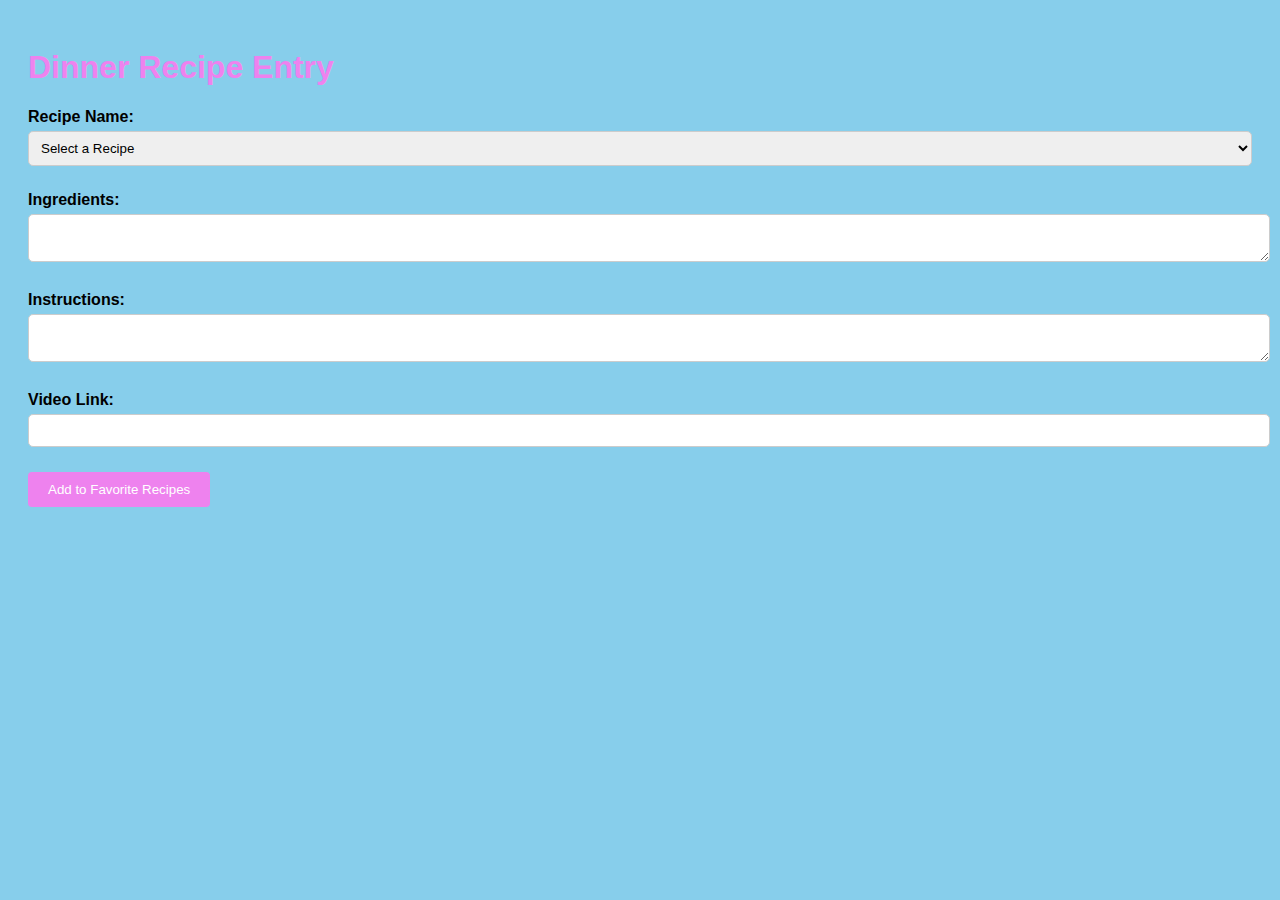
<file: dinner.html>
<!DOCTYPE html>
<html lang="en">
<head>
    <meta charset="UTF-8">
    <meta name="viewport" content="width=device-width, initial-scale=1.0">
    <title>Dinner Recipes</title>
    <style>
        body {
            font-family: Arial, sans-serif;
            background-color:skyblue;
            padding: 20px;
        
           
        }

        h1 {
            color: violet;
        }

        .form-group {
            margin-bottom: 15px;
        }

        label {
            font-weight: bold;
            display: block;
            margin-bottom: 5px;
        }

        input[type="text"], textarea, select {
            width: 100%;
            padding: 8px;
            margin-bottom: 10px;
            border: 1px solid #ccc;
            border-radius: 5px;
        }

        button {
            padding: 10px 20px;
            background-color: violet;
            color: white;
            border: none;
            border-radius: 4px;
            cursor: pointer;
        }

        button:hover {
            background-color: violet;
        }
    </style>
</head>
<body>

    <h1>Dinner Recipe Entry</h1>

    <form id="dinnerForm">
        <div class="form-group">
            <label for="dinnerRecipeName">Recipe Name:</label>
            <select id="dinnerRecipeName">
                <option value="">Select a Recipe</option>
                <option value="Chapatti">Chapatti</option>
                <option value="Ghee Rice">Ghee Rice</option>
                <option value="Paneer Tikka">Paneer Tikka</option>
                <option value="Jeera Rice">Jeera Rice</option>
            </select>
        </div>

        <div class="form-group">
            <label for="ingredients">Ingredients:</label>
            <textarea id="dinnerIngredients" readonly></textarea>
        </div>

        <div class="form-group">
            <label for="instructions">Instructions:</label>
            <textarea id="dinnerInstructions" readonly></textarea>
        </div>

        <div class="form-group">
            <label for="videoLink">Video Link:</label>
            <input type="text" id="dinnerVideoLink" readonly>
        </div>

        <button type="button" onclick="addToFavorite('dinner')">Add to Favorite Recipes</button>
    </form>

    <script>
        const dinnerRecipes = {
            "Chapatti": {
                ingredients: "Wheat flour, Water, Salt, Oil",
                instructions: "1. Knead flour with water. \n2. Roll dough into circles. \n3. Cook on a hot griddle.",
                videoLink: "https://www.example.com/chapatti-video"
            },
            "Ghee Rice": {
                ingredients: "Rice, Ghee, Spices",
                instructions: "1. Cook rice with ghee and spices. \n2. Serve hot.",
                videoLink: "https://www.example.com/ghee-rice-video"
            },
            "Paneer Tikka": {
                ingredients: "Paneer, Yogurt, Spices",
                instructions: "1. Marinate paneer in spiced yogurt. \n2. Grill or bake until golden.",
                videoLink: "https://www.example.com/paneer-tikka-video"
            },
            "Jeera Rice": {
                ingredients: "Rice, Cumin, Ghee",
                instructions: "1. Cook cumin in ghee. \n2. Add rice and cook until fragrant.",
                videoLink: "https://www.example.com/jeera-rice-video"
            }
        };

        document.getElementById('dinnerRecipeName').addEventListener('change', function() {
            const recipeName = this.value;
            if (dinnerRecipes[recipeName]) {
                document.getElementById('dinnerIngredients').value = dinnerRecipes[recipeName].ingredients;
                document.getElementById('dinnerInstructions').value = dinnerRecipes[recipeName].instructions;
                document.getElementById('dinnerVideoLink').value = dinnerRecipes[recipeName].videoLink;
            }
        });
        const favoriteRecipes = {
            breakfast: [],
            lunch: [],
            dinner: []
        };

        function addToFavorite(mealType) {
            const recipeName = document.getElementById(`${mealType}RecipeName`).value;
            if (recipeName) {
                favoriteRecipes[mealType].push(recipeName);
                alert(`${recipeName} added to favorite ${mealType} recipes!`);
                localStorage.setItem('favoriteRecipes', JSON.stringify(favoriteRecipes));
                window.location.href = 'favorite recipes.html';
            } else {
                alert('Please select a recipe.');
            }
        }
    </script>
</body>
</html>
</file>
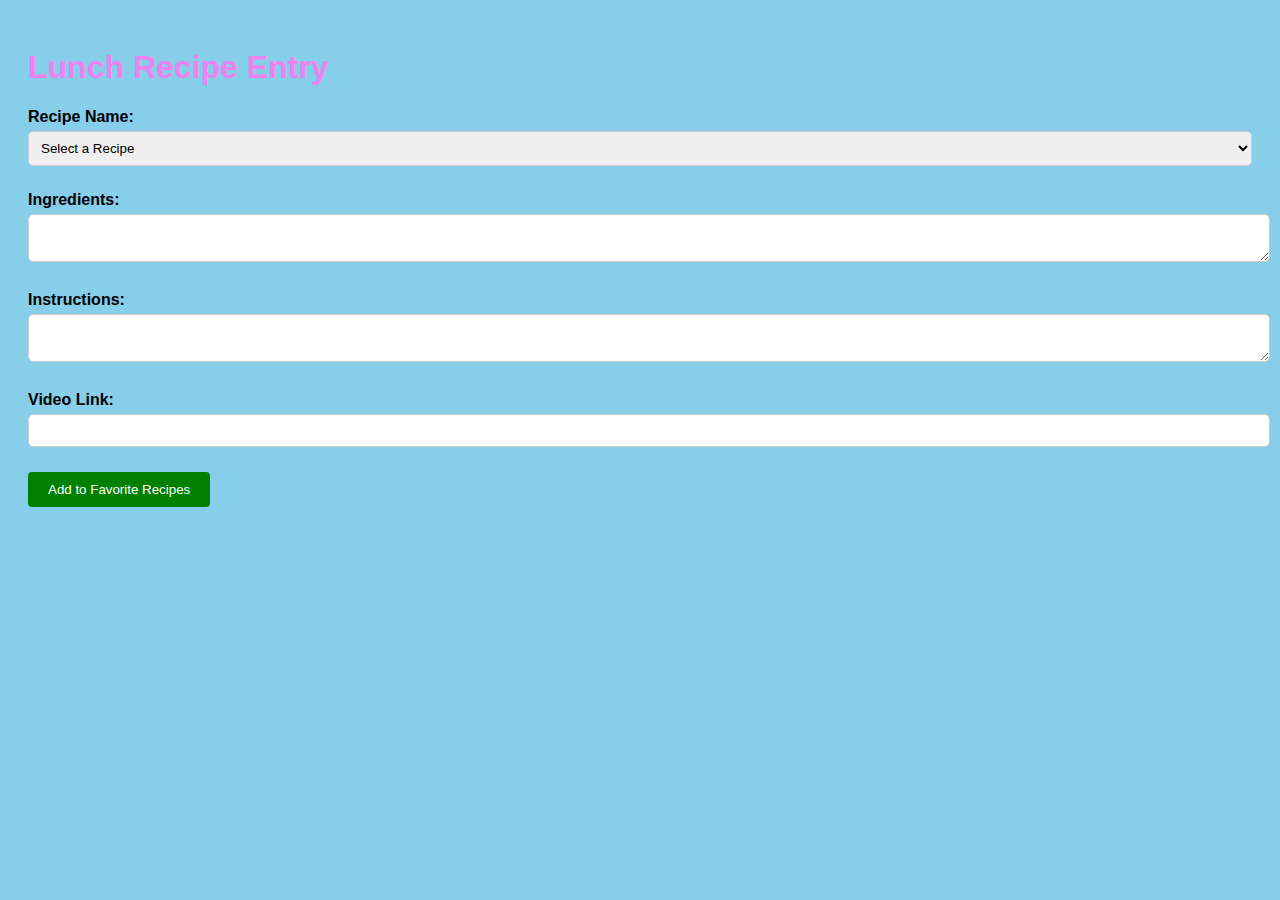
<file: lunch.html>
<!DOCTYPE html>
<html lang="en">
<head>
    <meta charset="UTF-8">
    <meta name="viewport" content="width=device-width, initial-scale=1.0">
    <title>Lunch Recipes</title>
    <style>
        body {
            font-family: Arial, sans-serif;
            background-color: skyblue;
            padding: 20px;
        }

        h1 {
            color: violet;
        }

        .form-group {
            margin-bottom: 15px;
        }

        label {
            font-weight: bold;
            display: block;
            margin-bottom: 5px;
        }

        input[type="text"], textarea, select {
            width: 100%;
            padding: 8px;
            margin-bottom: 10px;
            border: 1px solid #ccc;
            border-radius: 5px;
        }

        button {
            padding: 10px 20px;
            background-color: green;
            color: white;
            border: none;
            border-radius: 4px;
            cursor: pointer;
        }

        button:hover {
            background-color: violet;
        }
    </style>
</head>
<body>

    <h1>Lunch Recipe Entry</h1>

    <form id="lunchForm">
        <div class="form-group">
            <label for="lunchRecipeName">Recipe Name:</label>
            <select id="lunchRecipeName">
                <option value="">Select a Recipe</option>
                <option value="Biriyani">Biriyani</option>
                <option value="Parupu Rasam">Parupu Rasam</option>
                <option value="Tomato Rice">Tomato Rice</option>
                <option value="Egg Fried Rice">Egg Fried Rice</option>
            </select>
        </div>

        <div class="form-group">
            <label for="ingredients">Ingredients:</label>
            <textarea id="lunchIngredients" readonly></textarea>
        </div>

        <div class="form-group">
            <label for="instructions">Instructions:</label>
            <textarea id="lunchInstructions" readonly></textarea>
        </div>

        <div class="form-group">
            <label for="videoLink">Video Link:</label>
            <input type="text" id="lunchVideoLink" readonly>
        </div>

        <button type="button" onclick="addToFavorite('lunch')">Add to Favorite Recipes</button>
    </form>

    <script>
        const lunchRecipes = {
            "Biriyani": {
                ingredients: "Rice, Chicken, Spices, Yogurt",
                instructions: "1. Cook rice. \n2. Marinate and cook chicken. \n3. Layer chicken and rice.",
                videoLink: "https://www.example.com/biriyani-video"
            },
            "Parupu Rasam": {
                ingredients: "Dal, Tamarind, Spices",
                instructions: "1. Cook dal. \n2. Add tamarind and spices. \n3. Simmer until flavors meld.",
                videoLink: "https://www.example.com/rasam-video"
            },
            "Tomato Rice": {
                ingredients: "Rice, Tomatoes, Spices",
                instructions: "1. Cook tomatoes with spices. \n2. Add rice and mix.",
                videoLink: "https://www.example.com/tomato-rice-video"
            },
            "Egg Fried Rice": {
                ingredients: "Rice, Eggs, Vegetables, Soy sauce",
                instructions: "1. Scramble eggs. \n2. Stir-fry vegetables. \n3. Add rice and soy sauce.",
                videoLink: "https://www.example.com/egg-fried-rice-video"
            }
        };

        document.getElementById('lunchRecipeName').addEventListener('change', function() {
            const recipeName = this.value;
            if (lunchRecipes[recipeName]) {
                document.getElementById('lunchIngredients').value = lunchRecipes[recipeName].ingredients;
                document.getElementById('lunchInstructions').value = lunchRecipes[recipeName].instructions;
                document.getElementById('lunchVideoLink').value = lunchRecipes[recipeName].videoLink;
            }
        });
        const favoriteRecipes = {
            breakfast: [],
            lunch: [],
            dinner: []
        };

        function addToFavorite(mealType) {
            const recipeName = document.getElementById(`${mealType}RecipeName`).value;
            if (recipeName) {
                favoriteRecipes[mealType].push(recipeName);
                alert(`${recipeName} added to favorite ${mealType} recipes!`);
                localStorage.setItem('favoriteRecipes', JSON.stringify(favoriteRecipes));
                window.location.href = 'favorite recipes.html';
            } else {
                alert('Please select a recipe.');
            }
        }
    </script>
</body>
</html>
</file>
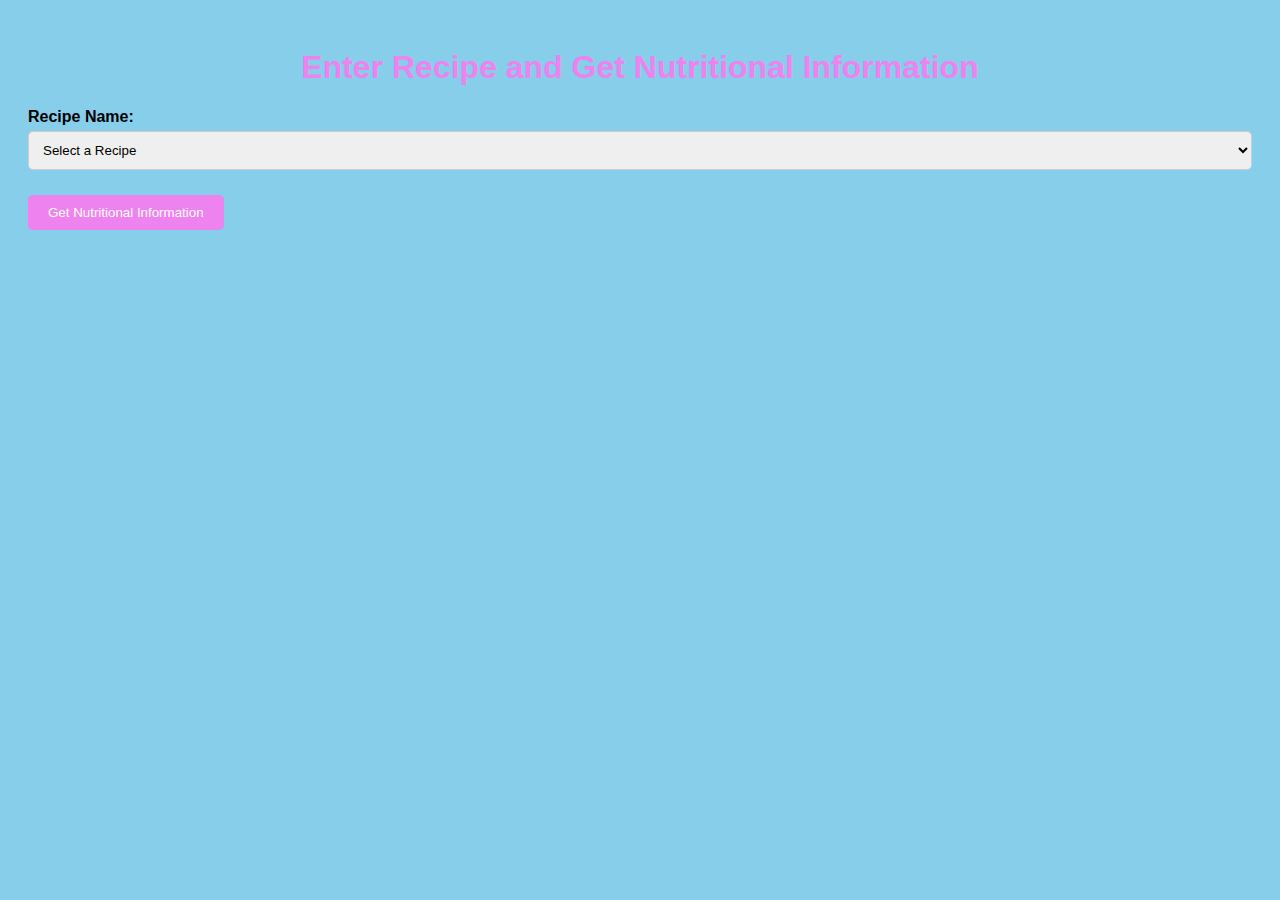
<file: More details.html>
<!DOCTYPE html>
<html lang="en">
<head>
    <meta charset="UTF-8">
    <meta name="viewport" content="width=device-width, initial-scale=1.0">
    <title>Recipe Nutritional Information</title>
    <style>
        body {
            font-family: Arial, sans-serif;
            background-color: skyblue;
            padding: 20px;
        }

        h1 {
            color:violet;
            text-align: center;
        }

        .form-group {
            margin-bottom: 15px;
        }

        label {
            font-weight: bold;
            display: block;
            margin-bottom: 5px;
        }

        input[type="text"], select {
            width: 100%;
            padding: 10px;
            margin-bottom: 10px;
            border: 1px solid #ccc;
            border-radius: 5px;
        }

        button {
            padding: 10px 20px;
            background-color: violet;
            color: white;
            border: none;
            border-radius: 5px;
            cursor: pointer;
        }

        button:hover {
            background-color: violet;
        }

        .nutrition-info {
            margin-top: 20px;
            padding: 20px;
            background-color:skyblue;
            border-radius: 10px;
            box-shadow: 0 0 10px rgba(0, 0, 0, 0.1);
        }

        .nutrition-info h2 {
            color: #333;
        }

        .nutrition-info ul {
            list-style-type: none;
            padding: 0;
        }

        .nutrition-info ul li {
            background-color: skyblue;
            padding: 10px;
            margin-bottom: 5px;
            border-radius: 5px;
        }
    </style>
</head>
<body>

    <h1>Enter Recipe and Get Nutritional Information</h1>

    <form id="recipeForm">
        <div class="form-group">
            <label for="recipeName">Recipe Name:</label>
            <select id="recipeName">
                <option value="">Select a Recipe</option>
                <option value="Dosa">Dosa</option>
                <option value="Biriyani">Biriyani</option>
                <option value="Salad">Salad</option>
                <option value="Paneer Tikka">Paneer Tikka</option>
            </select>
        </div>

        <button type="button" onclick="getNutritionalInfo()">Get Nutritional Information</button>
    </form>

    <div class="nutrition-info" id="nutritionInfo" style="display:none;">
        <h2>Nutritional Information</h2>
        <ul id="nutritionList"></ul>
    </div>

    <script>
        const recipeNutritionData = {
            "Dosa": {
                calories: "133 kcal",
                vitamins: "Vitamin B6, Vitamin C",
                protein: "2.7g",
                carbs: "28g",
                fat: "1.7g",
                calcium: "4%",
                iron: "6%"
            },
            "Biriyani": {
                calories: "290 kcal",
                vitamins: "Vitamin A, Vitamin C",
                protein: "11g",
                carbs: "45g",
                fat: "7g",
                calcium: "8%",
                iron: "12%"
            },
            "Salad": {
                calories: "150 kcal",
                vitamins: "Vitamin A, Vitamin C, Vitamin K",
                protein: "3g",
                carbs: "10g",
                fat: "12g",
                calcium: "5%",
                iron: "3%"
            },
            "Paneer Tikka": {
                calories: "230 kcal",
                vitamins: "Vitamin B12, Vitamin D",
                protein: "15g",
                carbs: "10g",
                fat: "17g",
                calcium: "15%",
                iron: "8%"
            }
        };

        function getNutritionalInfo() {
            const recipeName = document.getElementById("recipeName").value;
            const nutritionInfo = document.getElementById("nutritionInfo");
            const nutritionList = document.getElementById("nutritionList");

            // Clear any previous data
            nutritionList.innerHTML = '';

            if (recipeName && recipeNutritionData[recipeName]) {
                const nutritionData = recipeNutritionData[recipeName];

                // Populate nutritional info
                const nutritionItems = `
                    <li><strong>Calories:</strong> ${nutritionData.calories}</li>
                    <li><strong>Vitamins:</strong> ${nutritionData.vitamins}</li>
                    <li><strong>Protein:</strong> ${nutritionData.protein}</li>
                    <li><strong>Carbohydrates:</strong> ${nutritionData.carbs}</li>
                    <li><strong>Fat:</strong> ${nutritionData.fat}</li>
                    <li><strong>Calcium:</strong> ${nutritionData.calcium}</li>
                    <li><strong>Iron:</strong> ${nutritionData.iron}</li>
                `;

                nutritionList.innerHTML = nutritionItems;
                nutritionInfo.style.display = 'block';
            } else {
                alert('Please select a recipe to get nutritional information.');
                nutritionInfo.style.display = 'none';
            }
        }
    </script>

</body>
</html>
</file>
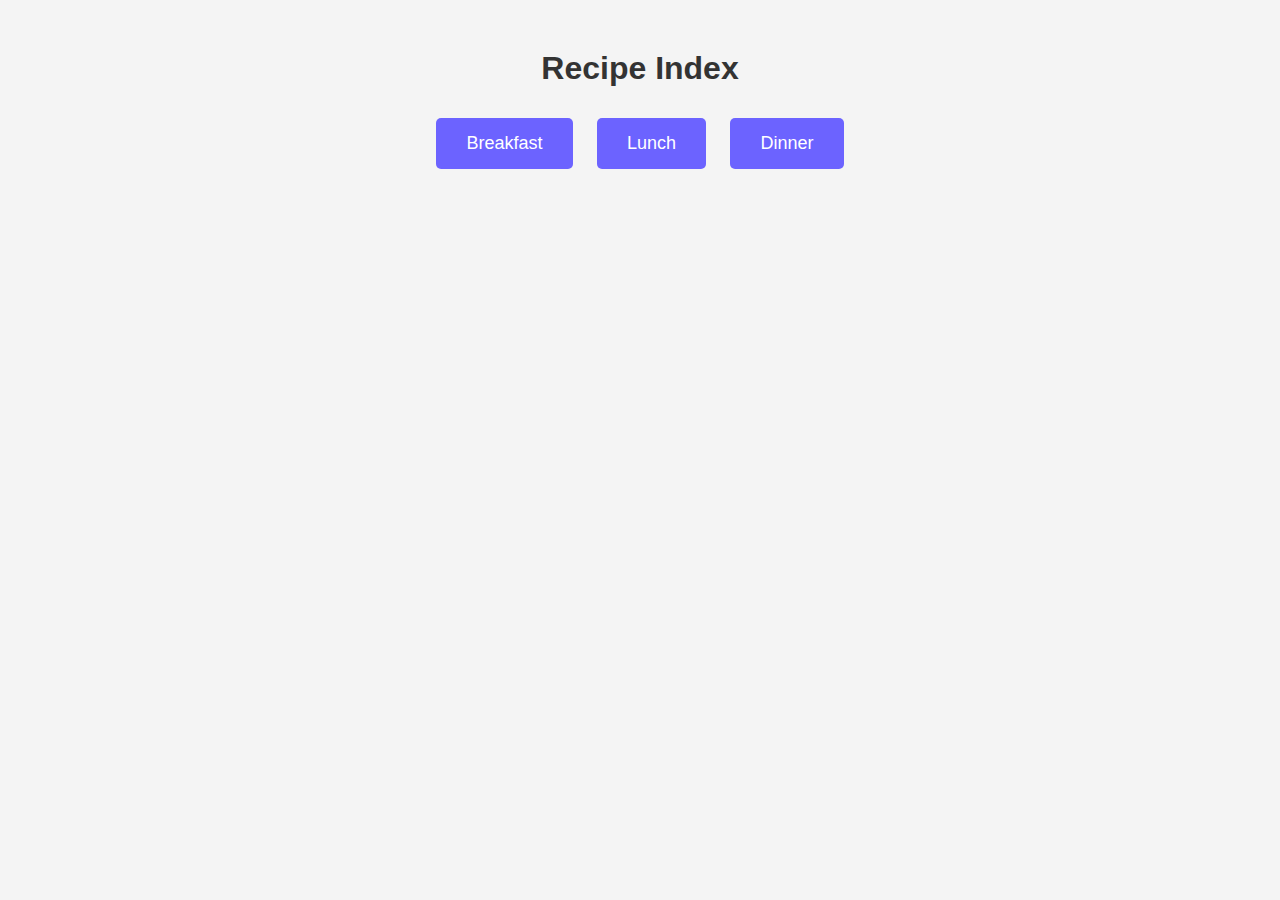
<file: recipe-index.html>
<!DOCTYPE html>
<html lang="en">
<head>
    <meta charset="UTF-8">
    <meta name="viewport" content="width=device-width, initial-scale=1.0">
    <title>Recipe Index</title>
    <link rel="stylesheet" href="styles1.css">
    <style>
        body {
            font-family: Arial, sans-serif;
            background-color: #f4f4f4;
            text-align: center;
        }
        .recipe-options button {
            margin: 10px;
            padding: 15px 30px;
            background-color: #6c63ff;
            color: white;
            border: none;
            border-radius: 5px;
            cursor: pointer;
            font-size: 18px;
        }
        button:hover {
            background-color: #8b3d6c;
        }
    </style>
</head>
<body>
    <h1>Recipe Index</h1>
    <div class="recipe-options">
        <button onclick="goToRecipe('breakfast')">Breakfast</button>
        <button onclick="goToRecipe('lunch')">Lunch</button>
        <button onclick="goToRecipe('dinner')">Dinner</button>
    </div>

    <script>
        function goToRecipe(mealType) {
            if (mealType === 'breakfast') {
                window.location.href = 'breakfast.html';
            } else if (mealType === 'lunch') {
                window.location.href = 'lunch.html';
            } else if (mealType === 'dinner') {
                window.location.href = 'dinner.html';
            }
        }
    </script>
</body>
</html>
</file>
<file: styles1.css>
body {
    font-family: Arial, sans-serif;
    background-color: #f0f0f0;
    background-image: url(https://weelicious.com/wp-content/uploads/2015/05/Crispy-Fried-Egg-1-2.jpg);
    background-size: 1700px;
    color: white;
    text-align: center;
    margin: 0;
    padding: 0;
}

h1 {
    color: #333;
    margin-top: 50px;
}

.recipe-options button {
    padding: 15px 25px;
    margin: 20px;
    font-size: 18px;
    background-color: #4CAF50;
    color: white;
    border: none;
    cursor: pointer;
}

.recipe-options button:hover {
    background-color: #45a049;
}

#recipe-details {
    margin-top: 30px;
}

button {
    padding: 10px 20px;
    margin-top: 20px;
    background-color: #4CAF50;
    color: white;
    border: none;
    cursor: pointer;
}

button:hover {
    background-color: #45a049;
}
</file>
